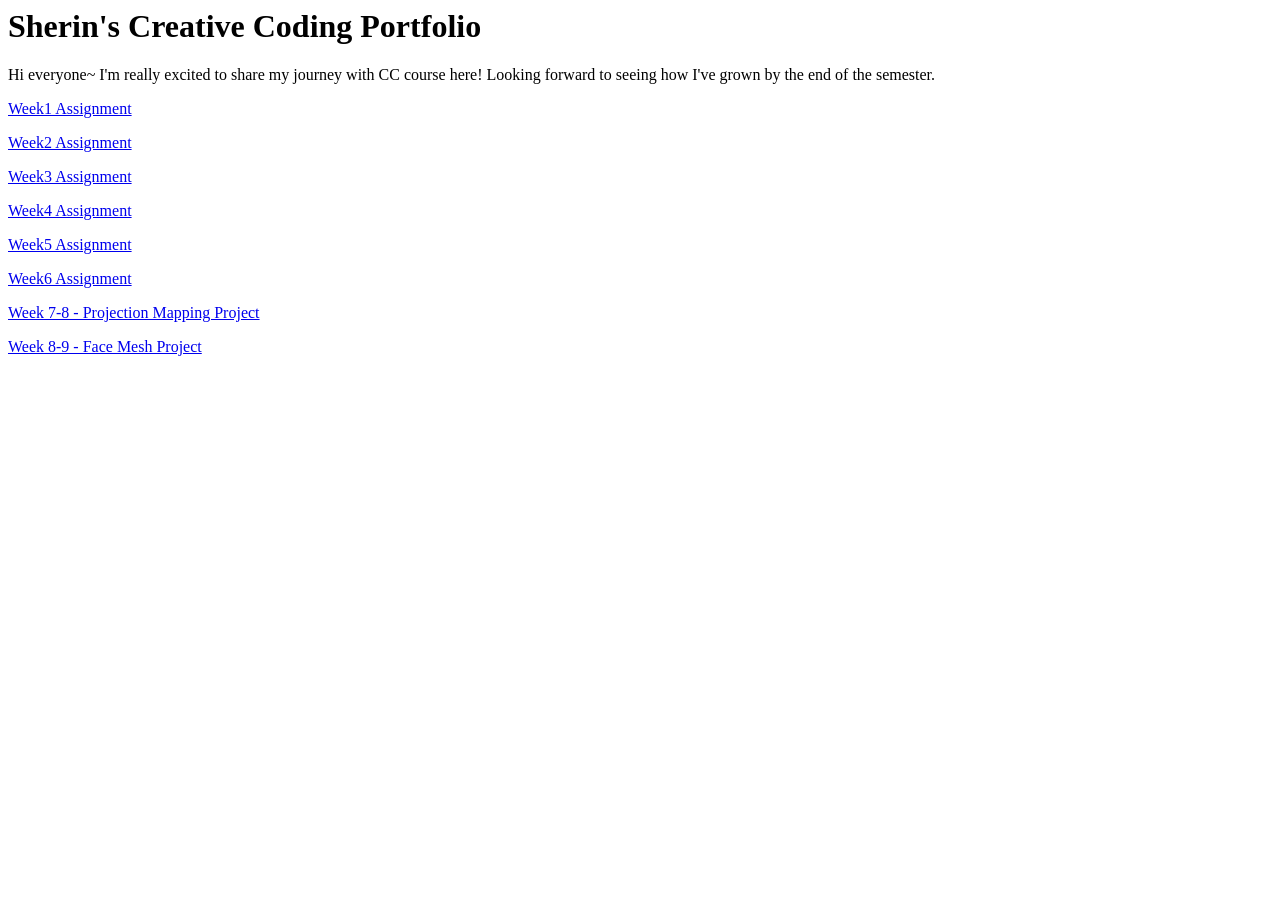
<file: index.html>
<head>
    
</head>
<body>
    <h1>Sherin's Creative Coding Portfolio </h1>
    <p>Hi everyone~ I'm really excited to share my journey with CC course here!
        Looking forward to seeing how I've grown by the end of the semester. </p>
    <p><a href="Week1/week1.html">Week1 Assignment</a></p>
    <p><a href="Week2/week2.html">Week2 Assignment</a></p>
    <p><a href="Week3/week3.html">Week3 Assignment</a></p>
    <p><a href="Week4/week4.html">Week4 Assignment</a></p>
    <p><a href="Week5/week5.html">Week5 Assignment</a></p>
    <p><a href="Week6/week6.html">Week6 Assignment</a></p>
    <p><a href="Week7/week7.html">Week 7-8 - Projection Mapping Project</a></p> 
    <p><a href="Week9/Into_the_Ocean_Week9_FaceMesh_v7/week9.html">Week 8-9 - Face Mesh Project</a></p> 

</body>
</file>
